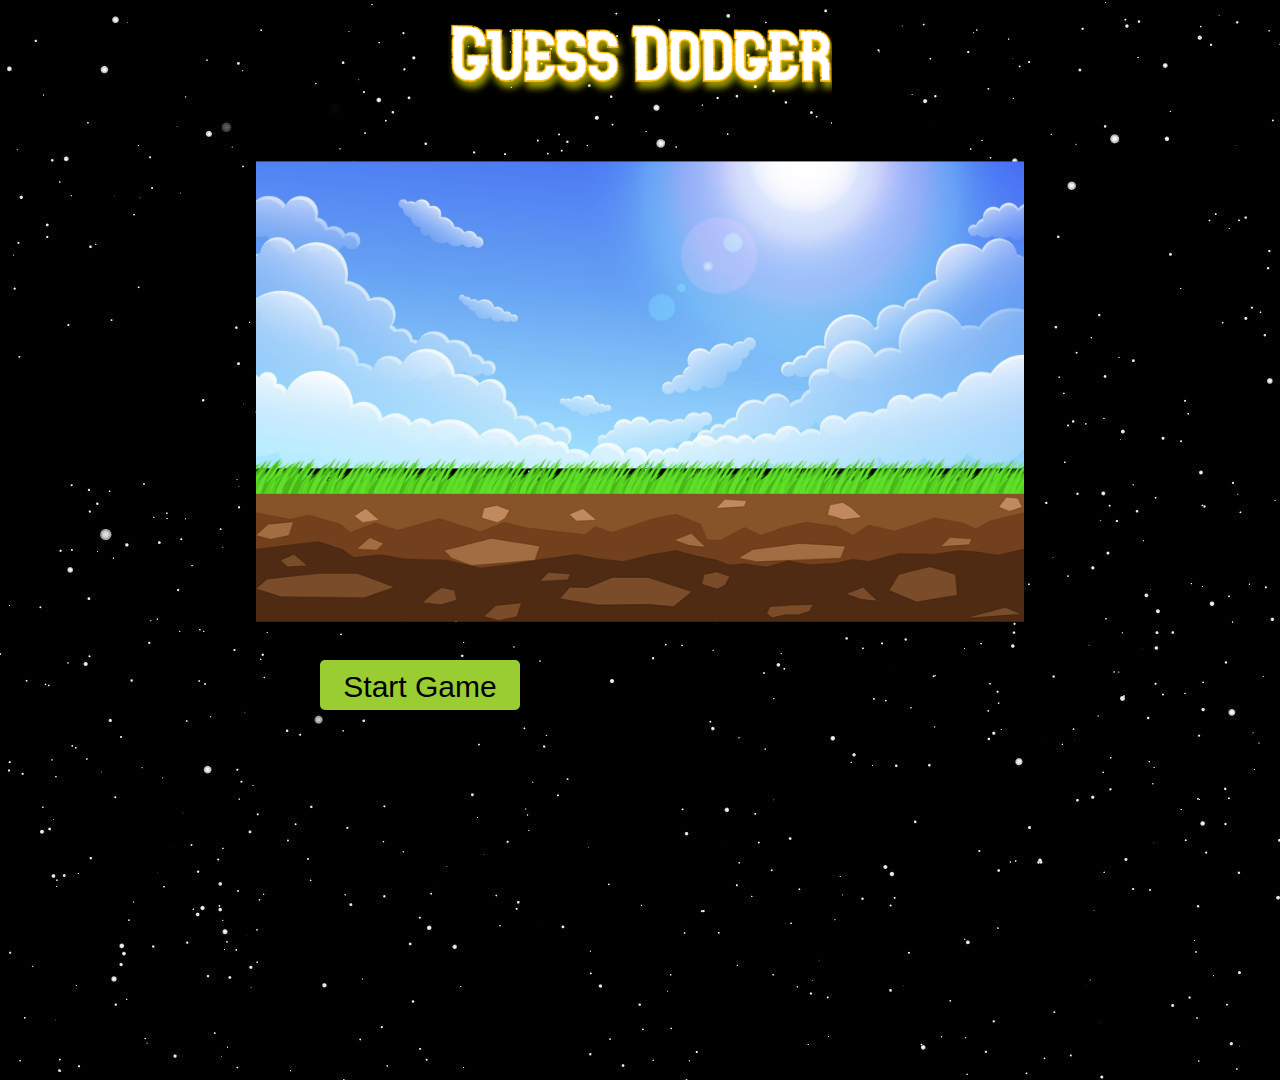
<file: index.html>
<!DOCTYPE html>
<html lang="en">
<head>
  <title>GuessDodger</title>
  <link rel="stylesheet" href="styles.css">
</head>
<body>
  <div class="Images">
    <img src="./public/space.jpg" class="Space" draggable="false" />
    <div id="ImageContainer" draggable="false">
      <img src="./public/title1.png" class="Title Resize" />
      <img src="./public/sky.jpg" class="Sky Resize" />
      <img src="./public/ground.webp" class="Ground Resize" />
    </div>
  </div>

  <div class="MainMenu">
    <button id="StartGame">Start Game</button>
  </div>

  <audio id="BackgroundAudio" loop>
    <source src="./public/bgaudio.mp3" type="audio/mpeg">
    Your browser does not support the audio element.
  </audio>

  <script src="work.js"></script>
</body>
</html>
</file>
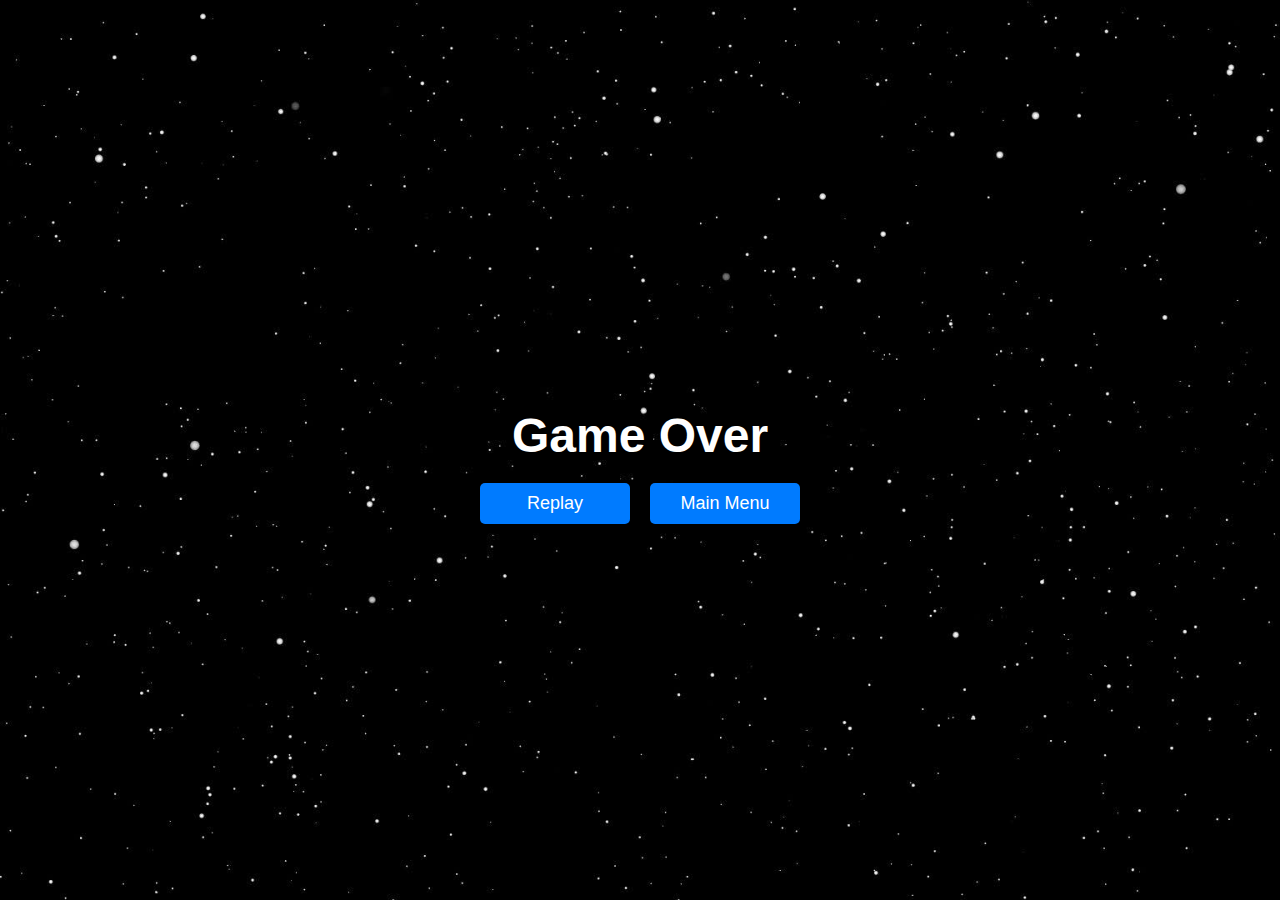
<file: gameovermenu.html>
<!DOCTYPE html>
<html lang="en">
<head>
  <meta charset="UTF-8">
  <meta name="viewport" content="width=device-width, initial-scale=1.0">
  <title>Game Over</title>
  <style>
    body {
      font-family: Arial, sans-serif;
      margin: 0;
      height: 100vh;
      display: flex;
      justify-content: center;
      align-items: center;
      overflow: hidden;
      position: relative;
    }

    .background-img {
      position: absolute;
      top: 0;
      left: 0;
      width: 100%;
      height: 100%;
      object-fit: cover;
      z-index: -1;
    }

    .menu {
      text-align: center;
      color: white;
      text-shadow: 2px 2px 4px rgba(0, 0, 0, 0.5);
    }

    h1 {
      font-size: 48px;
      margin-bottom: 20px;
    }

    .buttons {
      display: flex;
      justify-content: center;
      gap: 20px;
    }

    .buttons a {
      text-decoration: none;
    }

    .buttons button {
      width: 150px;
      padding: 10px;
      font-size: 18px;
      cursor: pointer;
      background-color: #007bff;
      color: white;
      border: none;
      border-radius: 5px;
      transition: background-color 0.3s ease;
    }

    .buttons button:hover {
      background-color: #0056b3;
    }
  </style>
</head>
<body>
  <img src="public/space.jpg" alt="Game Over Image" class="background-img">
  <div class="menu">
    <h1>Game Over</h1>
    <div class="buttons">
      <a href="main.html"><button>Replay</button></a>
      <a href="index.html"><button>Main Menu</button></a>
    </div>
  </div>
</body>
</html>
</file>
<file: styles.css>
body{
    overflow: hidden;
    margin: 0;
    padding: 0;
    background-image: url('./public/space.jpg'); /* Replace with your image path */
    background-size: cover;
    background-repeat: no-repeat;
    background-attachment: fixed;
}
.Images {
    height: 100%;
    width: auto;
    margin: 0;
    display: flex;
    justify-content: center;
    align-items: center;
    background-color: #f0f0f0;
}
.Title {
    position: absolute;
    top: 6%;    
    left: 50%;    
    transform: translate(-50%, -50%); 
    width: 30%;     
    height: auto;  
    opacity: 1;
}

.Sky {
    position: absolute;
    top: 35%;    
    left: 50%;    
    transform: translate(-50%, -50%); 
    width: 60%;     
    height: auto;  
    opacity: 1;
}

.Ground {
    position: absolute;
    top: 60%;    
    left: 50%;    
    transform: translate(-50%, -50%); 
    width: 60%;     
    height: 30%;  
    opacity: 1;
}
.game-container {
    position: absolute;
    text-align: center;
    top:85%;
    left:50%;
    justify-content: center;
    transform: translate(-50%, -50%); 
    background-color: violet;
    padding: 20px;
    border-radius: 10px;
    box-shadow: 0 0 10px rgba(0, 0, 0, 0.1);
    width: 30%;
    opacity: 1;
    
}

input[type="number"] {
    width: 200px;
    padding: 5px;
    margin: 10px 0;
}

button {
    padding: 10px 20px;
    font-size: 16px;
    cursor: pointer;
    border: none;
    background-color: #007BFF;
    color: Black;
    border-radius: 5px;
    transition: background-color 0.3s;
}

button:hover {
    background-color: #0056b3;
}

#message {
    margin: 20px 0;
    font-size: 18px;
}

#lives {
    font-weight: bold;
}

.MainMenu {
    position: relative; 
    text-align: center;

    z-index: 100; 
}    

#StartGame {
    padding: 10px 20px;
    font-size: 30px;
    cursor: pointer;
    background-color: yellowgreen;
    color: black;
    position: fixed;
    bottom: 190px;
    right: 760px;
    width: 200px;
    height: 50px;
}

#StartGame:hover {
    background-color: #341270;
}

#MuteButton {
    position: fixed;
    bottom: 40px;
    right: 40px;
    background-color: #e4eaefef;
}

#MuteButton:hover {
    background-color: #7e7f80b9;
}
.Main_body{
    justify-content: center;
}
</file>
